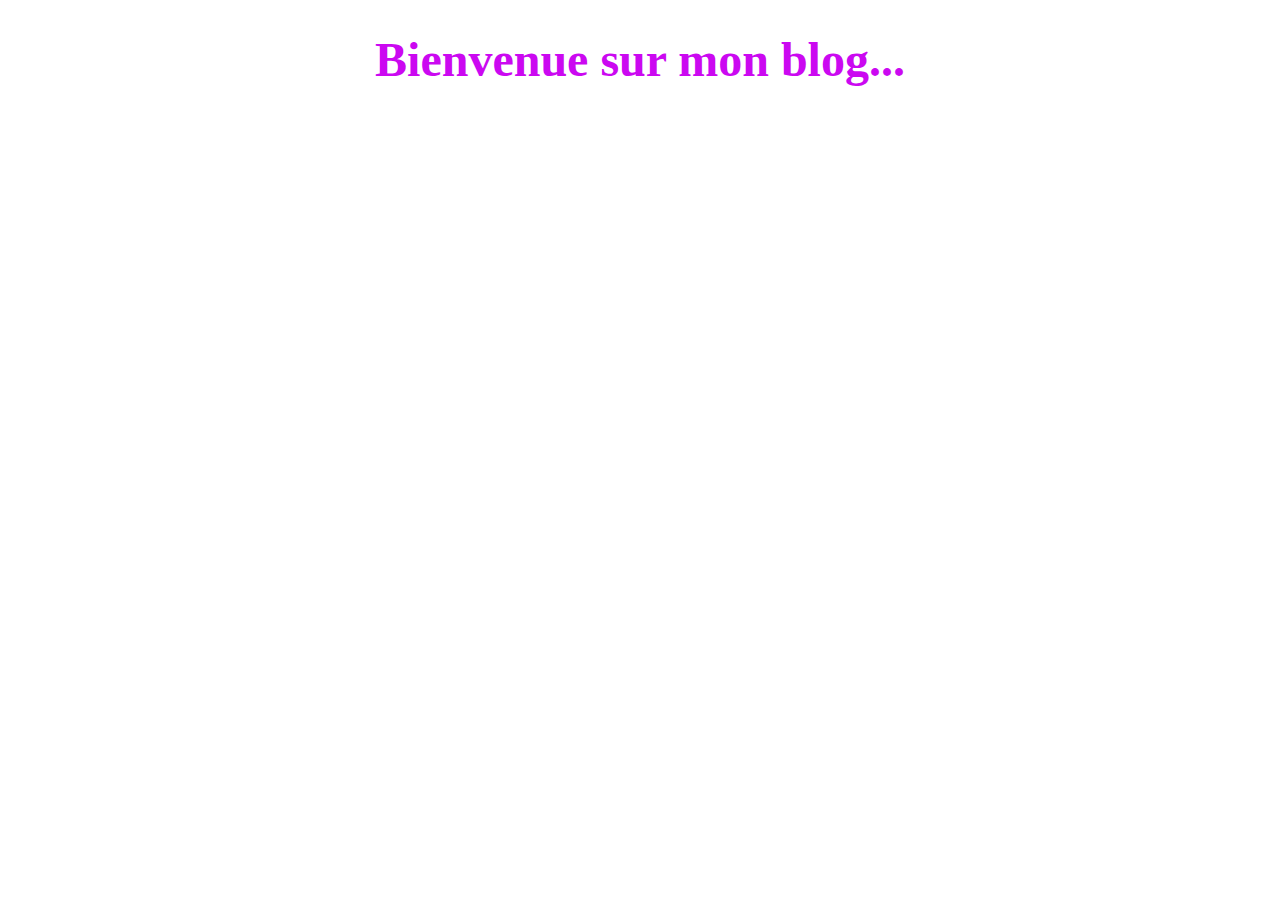
<file: Blog/index.html>
<!doctype html>
<html lang="fr">
    <head>
        <meta charset="utf-8">
        <link rel="stylesheet" href="style.css">
        <title>Entre2Périples</title>
    </head>
    <body>
    <h1 class="titre1">  Bienvenue sur mon blog...</h1>
    </body>
</html>
</file>
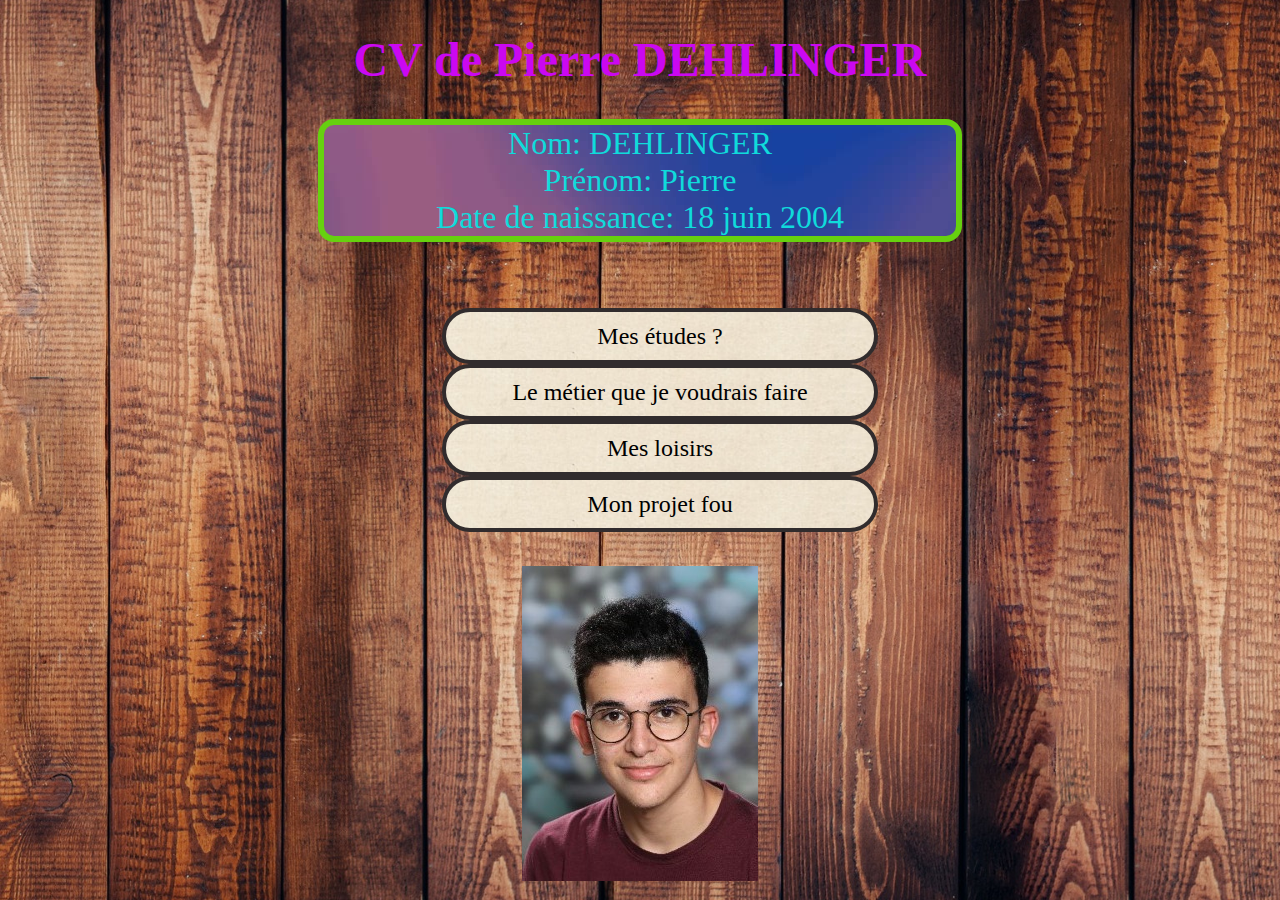
<file: Projet de CV en ligne/index.html>
<!doctype html>
<html lang="fr">
    <head>
        <meta charset="utf-8">
        <link rel="stylesheet" href="style.css">
        <title>CV de Pierre DEHLINGER</title>
    </head>
    <body class="fondecran1">
        <h1 class="titre1">CV de Pierre DEHLINGER</h1>
        <p id="pres">
            Nom: DEHLINGER<br>
            Prénom: Pierre <br>
            Date de naissance: 18 juin 2004 <br>
        </p>
        <br>
        <ul class="navbar">
            <li class="lien"><a href="etude.html">Mes études ?</a>
            <li class="lien"><a href="metier.html">Le métier que je voudrais faire</a>
            <li class="lien"><a href="loisir.html">Mes loisirs</a>
            <li class="lien"><a href="pf.html">Mon projet fou</a>
                <style type="text/css"> 
                    a:link 
                    { 
                     text-decoration:none;
                    } 
                    </style>
        </ul>
        <br>
        <center><img src="img/pierre.jpg"/><center> 
    </body>
</html>
</file>
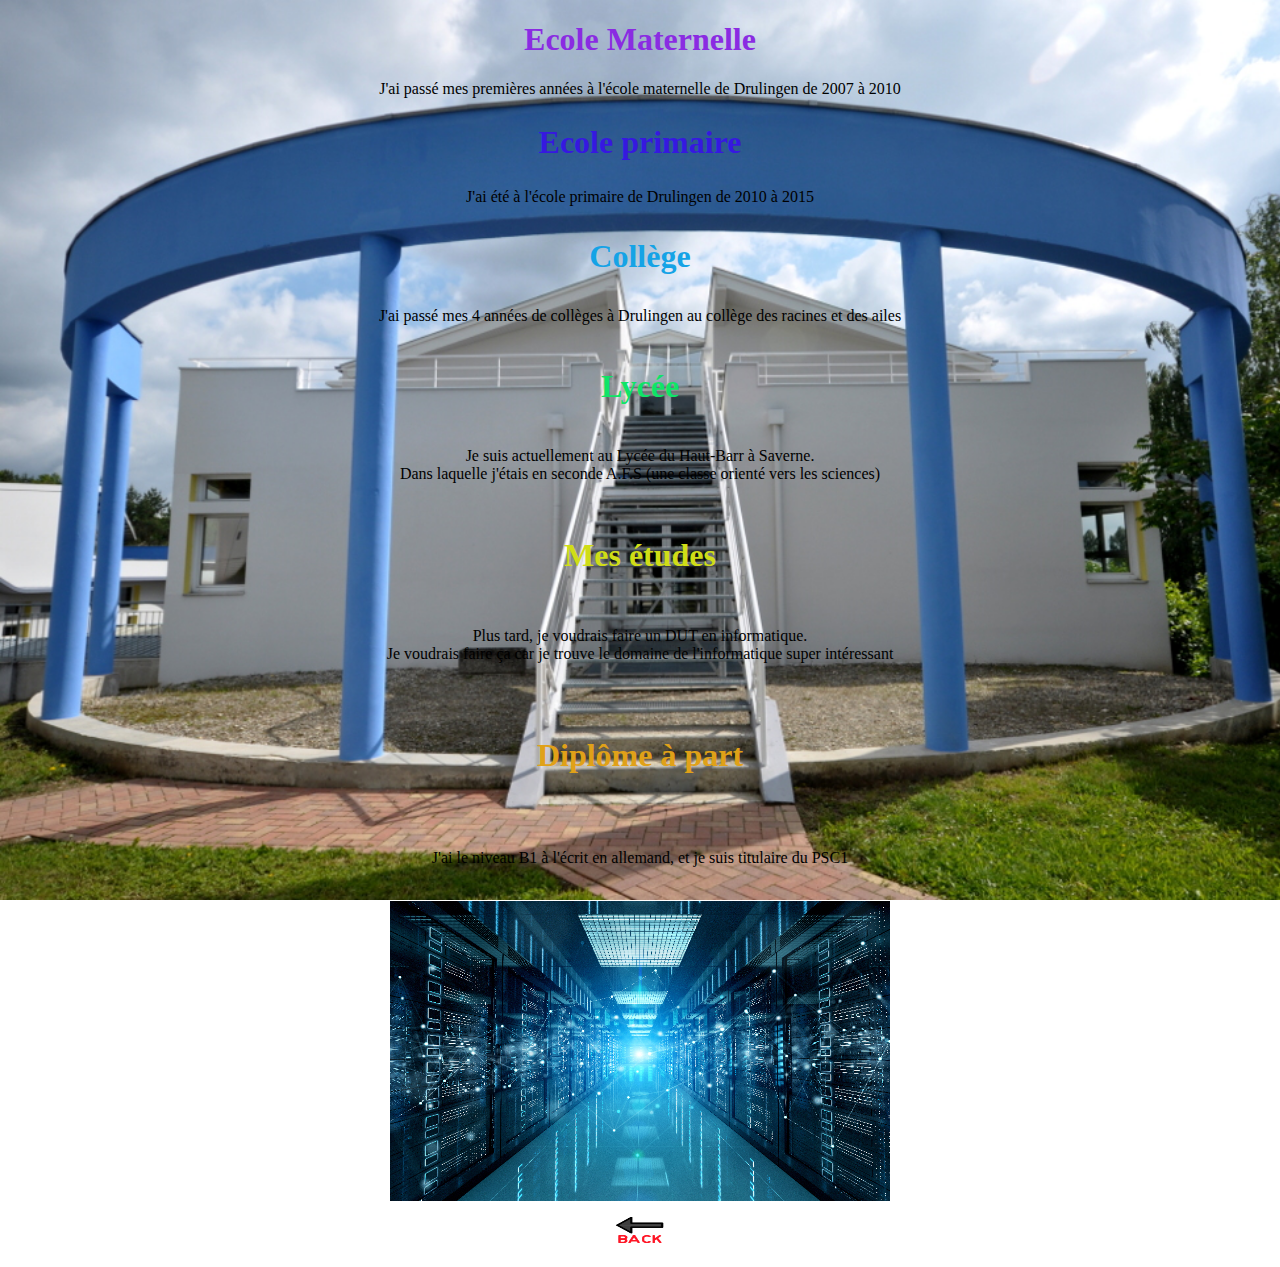
<file: Projet de CV en ligne/etude.html>
<!doctype html>
<html lang="fr">
    <head>
        <title>Quelles sont mes études ? </title>
        <link rel="stylesheet" href="style.css">
    </head>
        <body class="fondecranlycee">
            <h1 class="titre">Ecole Maternelle</h1>
                <p class="etudetexte">J'ai passé mes premières années à l'école maternelle de Drulingen de 2007 à 2010
                </p>    
            <h2 class="titre">Ecole primaire</h2>
                <p class="etudetexte">J'ai été à l'école primaire de Drulingen de 2010 à 2015
                </p>
            <h3 class="titre">Collège</h3>
                <p class="etudetexte">J'ai passé mes 4 années de collèges à Drulingen au collège des racines et des ailes
                </p>
            <h4 class="titre">Lycée</h4>
                <p class="etudetexte">Je suis actuellement au Lycée du Haut-Barr à Saverne.<br>
                Dans laquelle j'étais en seconde A.F.S (une classe orienté vers les sciences)
                </p>
            <h5 class="titre">Mes études</h5>
                <p class="etudetexte">Plus tard, je voudrais faire un DUT en informatique.<br>
                Je voudrais faire ça car je trouve le domaine de l'informatique super intéressant 
                </p>
            <h6 class="titre">Diplôme à part </h6>
                <p class="etudetexte">J'ai le niveau B1 à l'écrit en allemand, et je suis titulaire du PSC1
                </p>
                <br>
                <center><img src="img/inf.jpeg" height="300" width="500"/></center>
        </body>
    <center><a class="retour" href="index.html" title="retour à la page d'accueil"><img 
        src="img/retour2.png" alt="retour" border="0" height="50" width="80"></a></center>
</html>
</file>
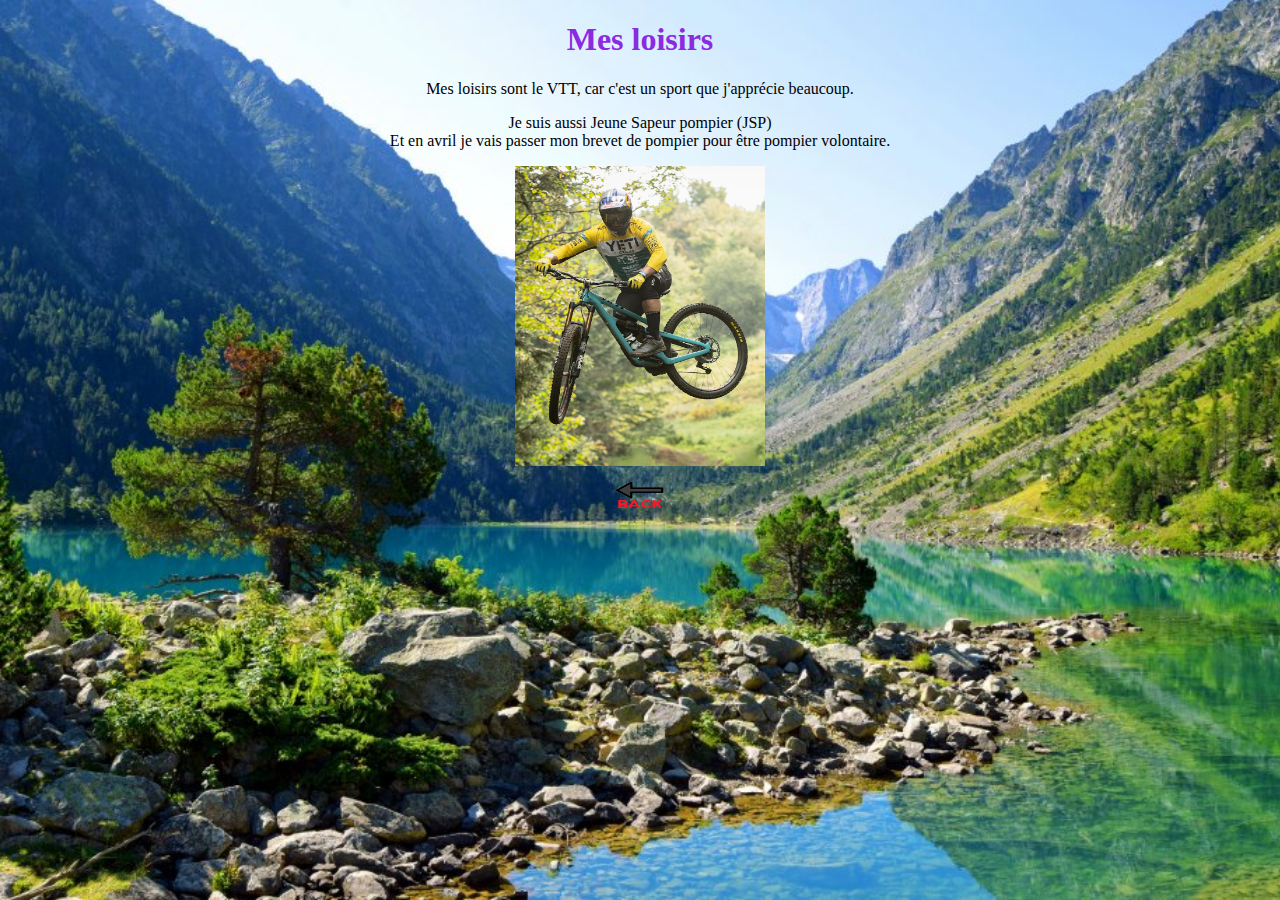
<file: Projet de CV en ligne/loisir.html>
<!doctype html>
<html lang="fr">
    <head>
        <title>Quelles sont mes loisirs ? </title>
        <link rel="stylesheet" href="style.css">
    </head>
    <body class="fondecranloisir">
        <h1 class="titre">Mes loisirs</h1>
            <p class="etudetexte">Mes loisirs sont le VTT, car c'est un sport que j'apprécie beaucoup. </p>
            <p class="etudetexte">Je suis aussi Jeune Sapeur pompier (JSP)<br>
            Et en avril je vais passer mon brevet de pompier pour être pompier volontaire.
            </p>
            <center><img src="img/vtt.jfif" height="300" width="250"/></center>
            <center><a class="retour" href="index.html" title="retour à la page d'accueil"><img 
            src="img/retour2.png" alt="retour" border="0" height="50" width="80"></a></center>
    </body>
</html>
</file>
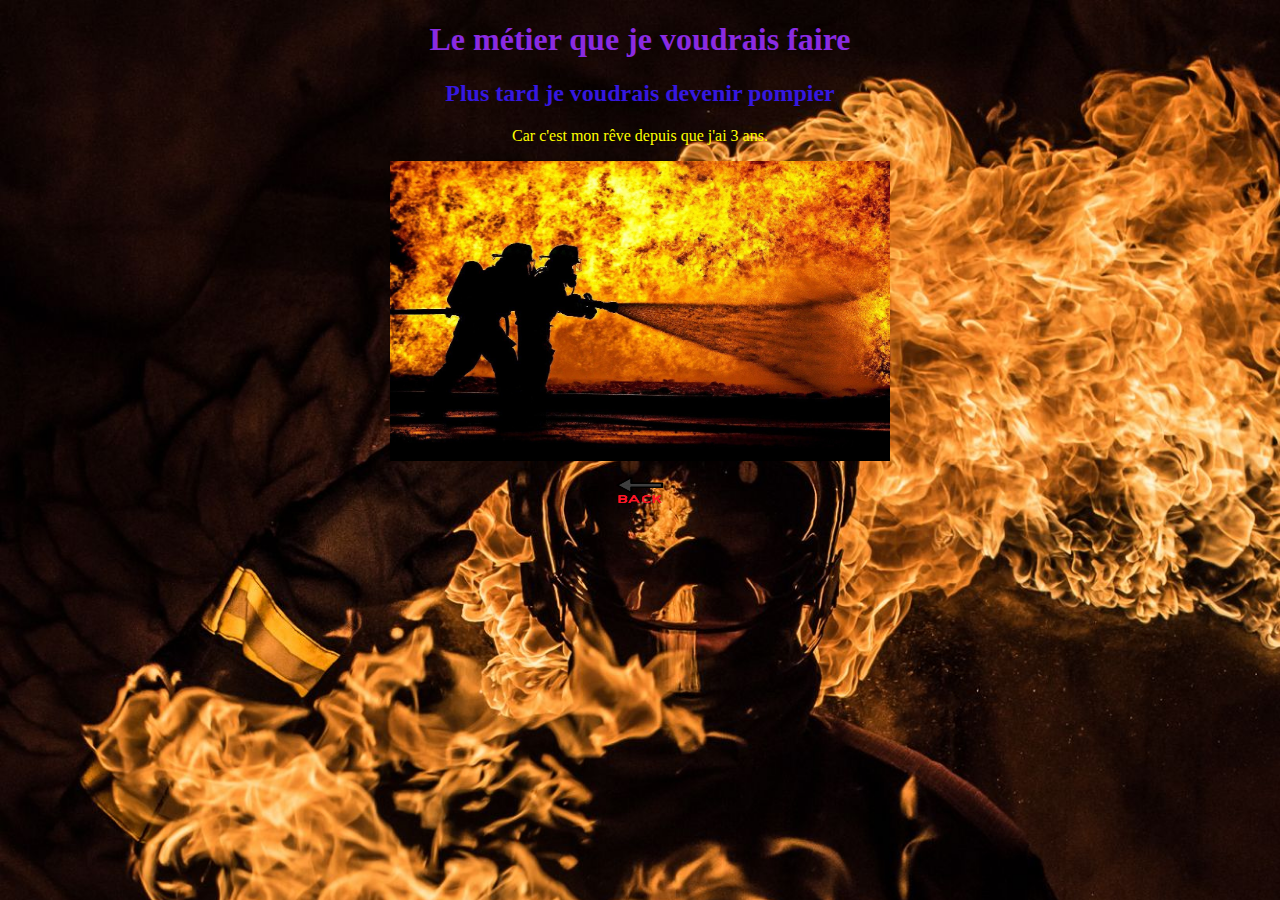
<file: Projet de CV en ligne/metier.html>
<!doctype html>
<html lang="fr">
    <head>
        <title>Métier </title>
        <link rel="stylesheet" href="style.css">
    </head>
    <body class="fondecran3">
        <h1 class="titre">Le métier que je voudrais faire</h1>
            <h2 class="etudetexte">Plus tard je voudrais devenir pompier </h2>
            <p class="texte">Car c'est mon rêve depuis que j'ai 3 ans.
            </p>
            <center><img src="img/pompier.jpg"height="300" width="500"/></center>
            <center><a class="retour" href="index.html" title="retour à la page d'accueil"><img 
            src="img/retour2.png" alt="retour" border="0" height="50" width="80"></a></center>
    </body>
</html>
</file>
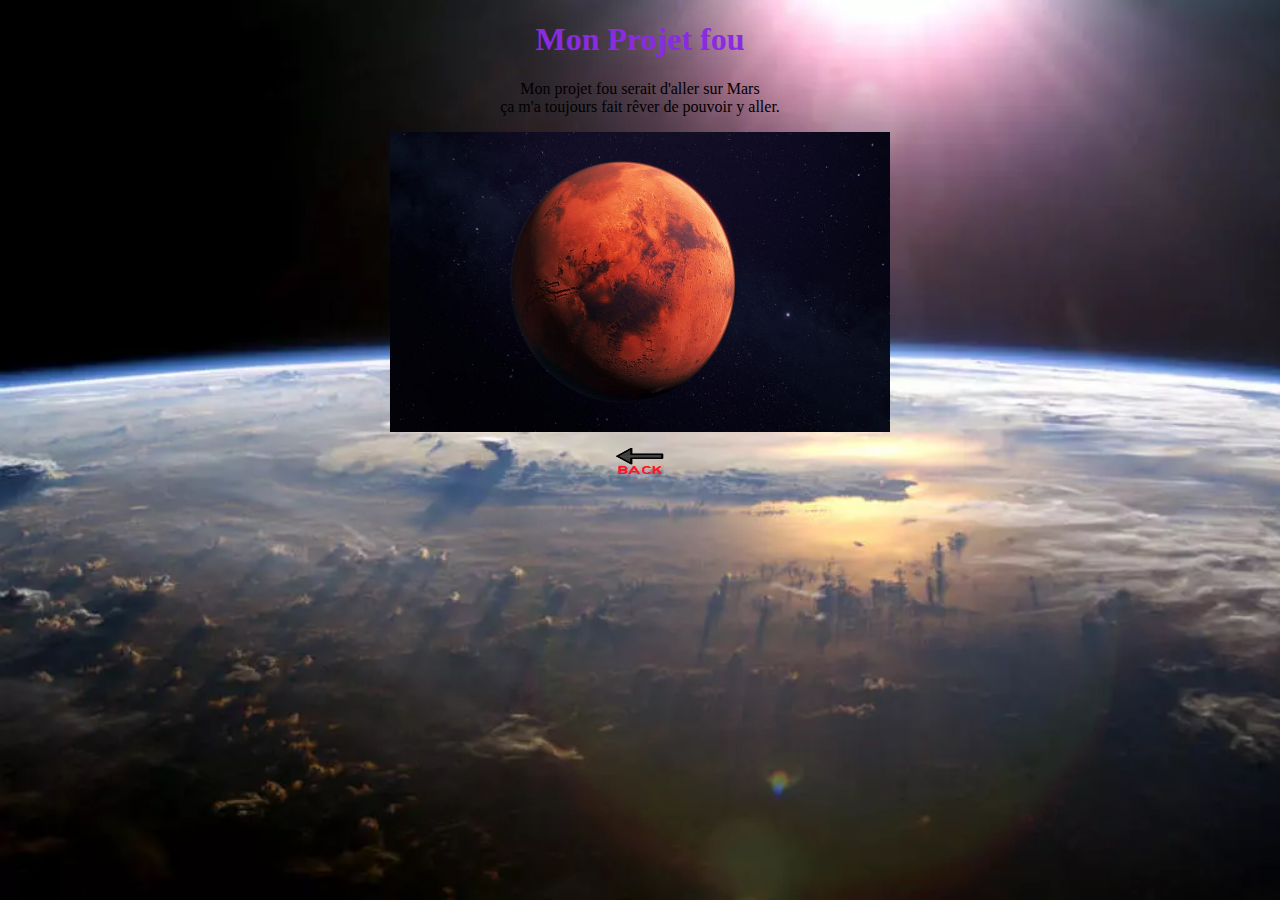
<file: Projet de CV en ligne/pf.html>
<!doctype html>
<html lang="fr">
    <head>
        <title>Mon projet fou ! </title>
        <link rel="stylesheet" href="style.css">
    </head>
    <body class="fondecranpf">
        <h1 class="titre">Mon Projet fou</h1>
            <p class="etudetexte">Mon projet fou serait d'aller sur Mars<br>
                ça m'a toujours fait rêver de pouvoir y aller.
            </p>
        <center><img src="img/mars2.jpg"height="300" width="500"/></center>
        <center><a class="retour" href="index.html" title="retour à la page d'accueil"><img 
        src="img/retour2.png" alt="retour" border="0" height="50" width="80"></a></center>
    </body>
</html>
</file>
<file: Blog/style.css>
body {
    font-family: Georgia, 'Times New Roman', Times, serif;
    }
    
.titre1 {
    text-align: center;
    font-size: 3em;
    color:rgb(203, 8, 241);
}
</file>
<file: Projet de CV en ligne/style.css>
body {
font-family: Georgia, 'Times New Roman', Times, serif;
}

#pres {
text-align: center;
color:rgb(16, 219, 219);
font-size: 2em;
background-image:url(img/fondcouleur.jpg);
position: relative;
border:rgb(102, 209, 15) solid 0.2em;
border-radius: 0.5em;
width: 50%;
margin-left: auto;
margin-right: auto;
}

#pres:hover {
    text-align: center;
    font-size: 2em;
    background-image:url(img/fondcouleur.jpg);
    position: relative;
    border:rgb(15, 99, 209) solid 0.2em;
    border-radius: 0.5em;
    width: 50%;
    margin-left: auto;
    margin-right: auto;
    }

ul.navbar {
    list-style-type: none;
}

.titre {
    text-align: center;
    font-size: 2em;   
}

.etudesup {
    font-size: 1em;
    color:darkblue;
}


a:link {
    color:black }
a:visited {
    color:black }

 .titre1 {
    text-align: center;
    font-size: 3em;
    color:rgb(203, 8, 241);
}

.etudetexte {
    text-align: center;
}
    

.lien {
    text-align: center;
    font-size: 1.5em;
    background-image:url(img/fondlienprincip.jpg);
    position: relative;
    border:rgb(49, 44, 45) solid 0.2em;
    border-radius: 2em;
    width: 35%;
    margin-left: auto;
    margin-right: auto;  
    line-height: 2em;
}

.lien:hover {
    text-align: center;
    font-size: 1.5em;
    background-image:url(img/fondlienprincip.jpg);
    position: relative;
    border:rgb(99, 100, 41) solid 0.2em;
    border-radius: 2em;
    width: 40%;
    margin-left: auto;
    margin-right: auto;  
}

h1 {
color:blueviolet
}

h2 {
color:rgb(54, 24, 224)
}

h3 {
color:rgb(21, 163, 230)
}

h4 {
color:rgb(15, 228, 103)
}

h5 {
color:rgb(208, 221, 23)
}

h6 {
color:rgb(224, 161, 24)
}

.fondecran1 {
background-image:url(img/fondprincip.jpg);
background-attachment:fixed;
background-repeat:no-repeat;
background-position:0% 0%;
background-size: cover;
}

.fondecran3 {
    background-image:url(img/fond2.jpg);
    background-attachment:scroll;
    background-repeat:no-repeat;
    background-position:0% 0%;
    background-size: cover;
    }

.texte {
color: yellow;
text-align: center;
}

.fondecranlycee {
    background-image:url(img/lycée.jfif);
    background-attachment:fixed;
    background-repeat:no-repeat;
    background-position:0% 0%;
    background-size:cover;
    }

.fondecranloisir {
    background-image:url(img/fondmontagne.jpg);
    background-attachment:fixed;
    background-repeat:no-repeat;
    background-position:0% 0%;
    background-size:cover;
    }

.fondecranpf {
    background-image:url(img/fondecranespace.webp);
    background-attachment:fixed;
    background-repeat:no-repeat;
    background-position:0% 0%;
    background-size:cover;
    }
</file>
